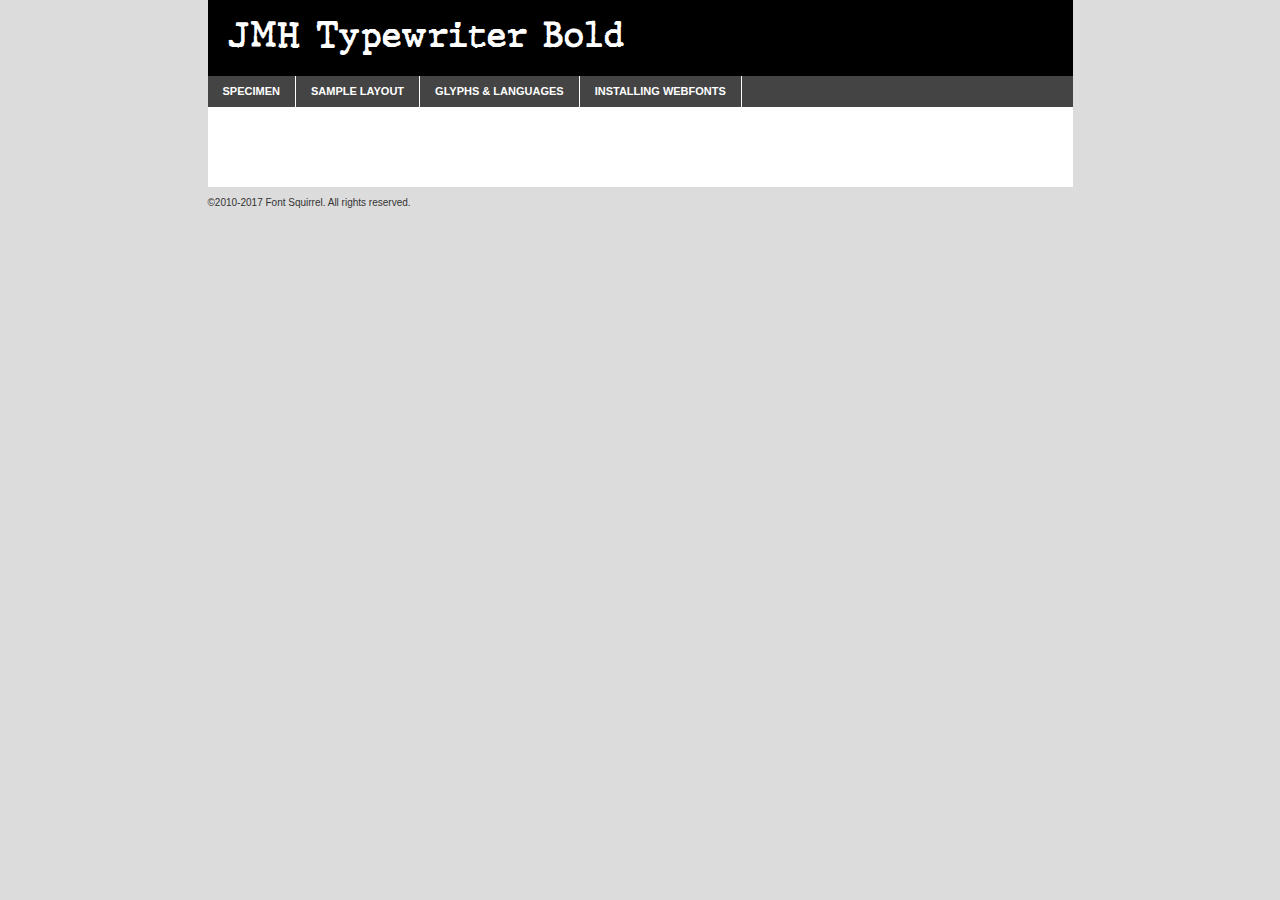
<file: fonts/jmh-typewriter-bold-demo.html>
<!DOCTYPE html PUBLIC "-//W3C//DTD XHTML 1.0 Transitional//EN"
        "http://www.w3.org/TR/xhtml1/DTD/xhtml1-transitional.dtd">

<html xmlns="http://www.w3.org/1999/xhtml" xml:lang="en" lang="en">
<head>
    <meta http-equiv="Content-Type" content="text/html; charset=utf-8"/>
    <script src="http://ajax.googleapis.com/ajax/libs/jquery/1.7.2/jquery.min.js" type="text/javascript" charset="utf-8"></script>
    <script type="text/javascript">
		(function($) {
			$.fn.easyTabs = function(option) {
				var param = jQuery.extend({ fadeSpeed: 'fast', defaultContent: 1, activeClass: 'active' }, option);
				$(this).each(function() {
					var thisId = '#' + this.id;
					if ( param.defaultContent == '' )
					{
						param.defaultContent = 1;
					}
					if ( typeof param.defaultContent == 'number' )
					{
						var defaultTab = $(thisId + ' .tabs li:eq(' + (param.defaultContent - 1) + ') a').attr('href').substr(1);
					}
					else
					{
						var defaultTab = param.defaultContent;
					}
					$(thisId + ' .tabs li a').each(function() {
						var tabToHide = $(this).attr('href').substr(1);
						$('#' + tabToHide).addClass('easytabs-tab-content');
					});
					hideAll();
					changeContent(defaultTab);

					function hideAll() {$(thisId + ' .easytabs-tab-content').hide();}

					function changeContent(tabId)
					{
						hideAll();
						$(thisId + ' .tabs li').removeClass(param.activeClass);
						$(thisId + ' .tabs li a[href=#' + tabId + ']').closest('li').addClass(param.activeClass);
						if ( param.fadeSpeed != 'none' )
						{
							$(thisId + ' #' + tabId).fadeIn(param.fadeSpeed);
						}
						else
						{
							$(thisId + ' #' + tabId).show();
						}
					}

					$(thisId + ' .tabs li').click(function() {
						var tabId = $(this).find('a').attr('href').substr(1);
						changeContent(tabId);
						return false;
					});
				});
			}
		})(jQuery);
    </script>
    <link rel="stylesheet" href="specimen_files/specimen_stylesheet.css" type="text/css" charset="utf-8"/>
    <link rel="stylesheet" href="stylesheet.css" type="text/css" charset="utf-8"/>

    <style type="text/css">
        		body {
			font-family: 'jmh_typewriterbold';
        		}

            </style>

    <title>JMH Typewriter Bold Specimen</title>


    <script type="text/javascript" charset="utf-8">
		$(document).ready(function() {
			$('#container').easyTabs({ defaultContent: 1 });
		});
    </script>
</head>

<body>
<div id="container">
    <div id="header">
		JMH Typewriter Bold    </div>
    <ul class="tabs">
        <li><a href="#specimen">Specimen</a></li>
        <li><a href="#layout">Sample Layout</a></li>
		        <li><a href="#glyphs">Glyphs &amp; Languages</a></li>
        <li><a href="#installing">Installing Webfonts</a></li>

    </ul>

    <div id="main_content">


        <div id="specimen">

            <div class="section">
                <div class="grid12 firstcol">
                    <div class="huge">AaBb</div>
                </div>
            </div>

            <div class="section">
                <div class="glyph_range">A&#x200B;B&#x200b;C&#x200b;D&#x200b;E&#x200b;F&#x200b;G&#x200b;H&#x200b;I&#x200b;J&#x200b;K&#x200b;L&#x200b;M&#x200b;N&#x200b;O&#x200b;P&#x200b;Q&#x200b;R&#x200b;S&#x200b;T&#x200b;U&#x200b;V&#x200b;W&#x200b;X&#x200b;Y&#x200b;Z&#x200b;a&#x200b;b&#x200b;c&#x200b;d&#x200b;e&#x200b;f&#x200b;g&#x200b;h&#x200b;i&#x200b;j&#x200b;k&#x200b;l&#x200b;m&#x200b;n&#x200b;o&#x200b;p&#x200b;q&#x200b;r&#x200b;s&#x200b;t&#x200b;u&#x200b;v&#x200b;w&#x200b;x&#x200b;y&#x200b;z&#x200b;1&#x200b;2&#x200b;3&#x200b;4&#x200b;5&#x200b;6&#x200b;7&#x200b;8&#x200b;9&#x200b;0&#x200b;&amp;&#x200b;.&#x200b;,&#x200b;?&#x200b;!&#x200b;&#64;&#x200b;(&#x200b;)&#x200b;#&#x200b;$&#x200b;%&#x200b;*&#x200b;+&#x200b;-&#x200b;=&#x200b;:&#x200b;;</div>
            </div>
            <div class="section">
                <div class="grid12 firstcol">
                    <table class="sample_table">
                        <tr>
                            <td>10</td>
                            <td class="size10">abcdefghijklmnopqrstuvwxyzABCDEFGHIJKLMNOPQRSTUVWXYZ0123456789abcdefghijklmnopqrstuvwxyzABCDEFGHIJKLMNOPQRSTUVWXYZ0123456789abcdefghijklmnopqrstuvwxyzABCDEFGHIJKLMNOPQRSTUVWXYZ</td>
                        </tr>
                        <tr>
                            <td>11</td>
                            <td class="size11">abcdefghijklmnopqrstuvwxyzABCDEFGHIJKLMNOPQRSTUVWXYZ0123456789abcdefghijklmnopqrstuvwxyzABCDEFGHIJKLMNOPQRSTUVWXYZ0123456789abcdefghijklmnopqrstuvwxyzABCDEFGHIJKLMNOPQRSTUVWXYZ</td>
                        </tr>
                        <tr>
                            <td>12</td>
                            <td class="size12">abcdefghijklmnopqrstuvwxyzABCDEFGHIJKLMNOPQRSTUVWXYZ0123456789abcdefghijklmnopqrstuvwxyzABCDEFGHIJKLMNOPQRSTUVWXYZ0123456789abcdefghijklmnopqrstuvwxyzABCDEFGHIJKLMNOPQRSTUVWXYZ</td>
                        </tr>
                        <tr>
                            <td>13</td>
                            <td class="size13">abcdefghijklmnopqrstuvwxyzABCDEFGHIJKLMNOPQRSTUVWXYZ0123456789abcdefghijklmnopqrstuvwxyzABCDEFGHIJKLMNOPQRSTUVWXYZ0123456789abcdefghijklmnopqrstuvwxyzABCDEFGHIJKLMNOPQRSTUVWXYZ</td>
                        </tr>
                        <tr>
                            <td>14</td>
                            <td class="size14">abcdefghijklmnopqrstuvwxyzABCDEFGHIJKLMNOPQRSTUVWXYZ0123456789abcdefghijklmnopqrstuvwxyzABCDEFGHIJKLMNOPQRSTUVWXYZ0123456789abcdefghijklmnopqrstuvwxyzABCDEFGHIJKLMNOPQRSTUVWXYZ</td>
                        </tr>
                        <tr>
                            <td>16</td>
                            <td class="size16">abcdefghijklmnopqrstuvwxyzABCDEFGHIJKLMNOPQRSTUVWXYZ0123456789abcdefghijklmnopqrstuvwxyzABCDEFGHIJKLMNOPQRSTUVWXYZ</td>
                        </tr>
                        <tr>
                            <td>18</td>
                            <td class="size18">abcdefghijklmnopqrstuvwxyzABCDEFGHIJKLMNOPQRSTUVWXYZ0123456789abcdefghijklmnopqrstuvwxyzABCDEFGHIJKLMNOPQRSTUVWXYZ</td>
                        </tr>
                        <tr>
                            <td>20</td>
                            <td class="size20">abcdefghijklmnopqrstuvwxyzABCDEFGHIJKLMNOPQRSTUVWXYZ0123456789abcdefghijklmnopqrstuvwxyzABCDEFGHIJKLMNOPQRSTUVWXYZ</td>
                        </tr>
                        <tr>
                            <td>24</td>
                            <td class="size24">abcdefghijklmnopqrstuvwxyzABCDEFGHIJKLMNOPQRSTUVWXYZ0123456789abcdefghijklmnopqrstuvwxyzABCDEFGHIJKLMNOPQRSTUVWXYZ</td>
                        </tr>
                        <tr>
                            <td>30</td>
                            <td class="size30">abcdefghijklmnopqrstuvwxyzABCDEFGHIJKLMNOPQRSTUVWXYZ0123456789abcdefghijklmnopqrstuvwxyzABCDEFGHIJKLMNOPQRSTUVWXYZ</td>
                        </tr>
                        <tr>
                            <td>36</td>
                            <td class="size36">abcdefghijklmnopqrstuvwxyzABCDEFGHIJKLMNOPQRSTUVWXYZ0123456789abcdefghijklmnopqrstuvwxyzABCDEFGHIJKLMNOPQRSTUVWXYZ</td>
                        </tr>
                        <tr>
                            <td>48</td>
                            <td class="size48">abcdefghijklmnopqrstuvwxyzABCDEFGHIJKLMNOPQRSTUVWXYZ0123456789abcdefghijklmnopqrstuvwxyzABCDEFGHIJKLMNOPQRSTUVWXYZ</td>
                        </tr>
                        <tr>
                            <td>60</td>
                            <td class="size60">abcdefghijklmnopqrstuvwxyzABCDEFGHIJKLMNOPQRSTUVWXYZ0123456789abcdefghijklmnopqrstuvwxyzABCDEFGHIJKLMNOPQRSTUVWXYZ</td>
                        </tr>
                        <tr>
                            <td>72</td>
                            <td class="size72">abcdefghijklmnopqrstuvwxyzABCDEFGHIJKLMNOPQRSTUVWXYZ0123456789abcdefghijklmnopqrstuvwxyzABCDEFGHIJKLMNOPQRSTUVWXYZ</td>
                        </tr>
                        <tr>
                            <td>90</td>
                            <td class="size90">abcdefghijklmnopqrstuvwxyzABCDEFGHIJKLMNOPQRSTUVWXYZ0123456789abcdefghijklmnopqrstuvwxyzABCDEFGHIJKLMNOPQRSTUVWXYZ</td>
                        </tr>
                    </table>

                </div>

            </div>


            <div class="section" id="bodycomparison">


                <div id="xheight">
                    <div class="fontbody">&#x25FC;&#x25FC;&#x25FC;&#x25FC;&#x25FC;&#x25FC;&#x25FC;&#x25FC;&#x25FC;&#x25FC;&#x25FC;&#x25FC;&#x25FC;&#x25FC;&#x25FC;&#x25FC;&#x25FC;&#x25FC;&#x25FC;&#x25FC;&#x25FC;&#x25FC;&#x25FC;&#x25FC;&#x25FC;&#x25FC;&#x25FC;&#x25FC;&#x25FC;&#x25FC;&#x25FC;&#x25FC;&#x25FC;&#x25FC;&#x25FC;&#x25FC;&#x25FC;&#x25FC;&#x25FC;&#x25FC;&#x25FC;&#x25FC;&#x25FC;&#x25FC;&#x25FC;&#x25FC;&#x25FC;&#x25FC;&#x25FC;&#x25FC;&#x25FC;&#x25FC;&#x25FC;&#x25FC;&#x25FC;&#x25FC;&#x25FC;&#x25FC;&#x25FC;&#x25FC;&#x25FC;&#x25FC;&#x25FC;&#x25FC;&#x25FC;&#x25FC;&#x25FC;&#x25FC;&#x25FC;&#x25FC;&#x25FC;&#x25FC;&#x25FC;&#x25FC;&#x25FC;&#x25FC;&#x25FC;&#x25FC;&#x25FC;&#x25FC;&#x25FC;&#x25FC;&#x25FC;&#x25FC;&#x25FC;&#x25FC;&#x25FC;&#x25FC;&#x25FC;&#x25FC;&#x25FC;&#x25FC;&#x25FC;&#x25FC;&#x25FC;&#x25FC;&#x25FC;&#x25FC;&#x25FC;body</div>
                    <div class="arialbody">body</div>
                    <div class="verdanabody">body</div>
                    <div class="georgiabody">body</div>
                </div>
                <div class="fontbody" style="z-index:1">
                    body<span>JMH Typewriter Bold</span>
                </div>
                <div class="arialbody" style="z-index:1">
                    body<span>Arial</span>
                </div>
                <div class="verdanabody" style="z-index:1">
                    body<span>Verdana</span>
                </div>
                <div class="georgiabody" style="z-index:1">
                    body<span>Georgia</span>
                </div>


            </div>


            <div class="section psample psample_row1" id="">

                <div class="grid2 firstcol">
                    <p class="size10"><span>10.</span>Aenean lacinia bibendum nulla sed consectetur. Fusce dapibus, tellus ac cursus commodo, tortor mauris condimentum nibh, ut fermentum massa justo sit amet risus. Nullam id dolor id nibh ultricies vehicula ut id elit. Cum sociis natoque penatibus et magnis dis parturient montes, nascetur ridiculus mus. Nulla vitae elit libero, a pharetra augue.</p>

                </div>
                <div class="grid3">
                    <p class="size11"><span>11.</span>Aenean lacinia bibendum nulla sed consectetur. Fusce dapibus, tellus ac cursus commodo, tortor mauris condimentum nibh, ut fermentum massa justo sit amet risus. Nullam id dolor id nibh ultricies vehicula ut id elit. Cum sociis natoque penatibus et magnis dis parturient montes, nascetur ridiculus mus. Nulla vitae elit libero, a pharetra augue.</p>

                </div>
                <div class="grid3">
                    <p class="size12"><span>12.</span>Aenean lacinia bibendum nulla sed consectetur. Fusce dapibus, tellus ac cursus commodo, tortor mauris condimentum nibh, ut fermentum massa justo sit amet risus. Nullam id dolor id nibh ultricies vehicula ut id elit. Cum sociis natoque penatibus et magnis dis parturient montes, nascetur ridiculus mus. Nulla vitae elit libero, a pharetra augue.</p>

                </div>
                <div class="grid4">
                    <p class="size13"><span>13.</span>Aenean lacinia bibendum nulla sed consectetur. Fusce dapibus, tellus ac cursus commodo, tortor mauris condimentum nibh, ut fermentum massa justo sit amet risus. Nullam id dolor id nibh ultricies vehicula ut id elit. Cum sociis natoque penatibus et magnis dis parturient montes, nascetur ridiculus mus. Nulla vitae elit libero, a pharetra augue.</p>

                </div>
                <div class="white_blend"></div>

            </div>
            <div class="section psample psample_row2" id="">
                <div class="grid3 firstcol">
                    <p class="size14"><span>14.</span>Aenean lacinia bibendum nulla sed consectetur. Fusce dapibus, tellus ac cursus commodo, tortor mauris condimentum nibh, ut fermentum massa justo sit amet risus. Nullam id dolor id nibh ultricies vehicula ut id elit. Cum sociis natoque penatibus et magnis dis parturient montes, nascetur ridiculus mus. Nulla vitae elit libero, a pharetra augue.</p>

                </div>
                <div class="grid4">
                    <p class="size16"><span>16.</span>Aenean lacinia bibendum nulla sed consectetur. Fusce dapibus, tellus ac cursus commodo, tortor mauris condimentum nibh, ut fermentum massa justo sit amet risus. Nullam id dolor id nibh ultricies vehicula ut id elit. Cum sociis natoque penatibus et magnis dis parturient montes, nascetur ridiculus mus. Nulla vitae elit libero, a pharetra augue.</p>

                </div>
                <div class="grid5">
                    <p class="size18"><span>18.</span>Aenean lacinia bibendum nulla sed consectetur. Fusce dapibus, tellus ac cursus commodo, tortor mauris condimentum nibh, ut fermentum massa justo sit amet risus. Nullam id dolor id nibh ultricies vehicula ut id elit. Cum sociis natoque penatibus et magnis dis parturient montes, nascetur ridiculus mus. Nulla vitae elit libero, a pharetra augue.</p>

                </div>

                <div class="white_blend"></div>

            </div>

            <div class="section psample psample_row3" id="">
                <div class="grid5 firstcol">
                    <p class="size20"><span>20.</span>Aenean lacinia bibendum nulla sed consectetur. Fusce dapibus, tellus ac cursus commodo, tortor mauris condimentum nibh, ut fermentum massa justo sit amet risus. Nullam id dolor id nibh ultricies vehicula ut id elit. Cum sociis natoque penatibus et magnis dis parturient montes, nascetur ridiculus mus. Nulla vitae elit libero, a pharetra augue.</p>
                </div>
                <div class="grid7">
                    <p class="size24"><span>24.</span>Aenean lacinia bibendum nulla sed consectetur. Fusce dapibus, tellus ac cursus commodo, tortor mauris condimentum nibh, ut fermentum massa justo sit amet risus. Nullam id dolor id nibh ultricies vehicula ut id elit. Cum sociis natoque penatibus et magnis dis parturient montes, nascetur ridiculus mus. Nulla vitae elit libero, a pharetra augue.</p>
                </div>

                <div class="white_blend"></div>

            </div>

            <div class="section psample psample_row4" id="">
                <div class="grid12 firstcol">
                    <p class="size30"><span>30.</span>Aenean lacinia bibendum nulla sed consectetur. Fusce dapibus, tellus ac cursus commodo, tortor mauris condimentum nibh, ut fermentum massa justo sit amet risus. Nullam id dolor id nibh ultricies vehicula ut id elit. Cum sociis natoque penatibus et magnis dis parturient montes, nascetur ridiculus mus. Nulla vitae elit libero, a pharetra augue.</p>
                </div>
                <div class="white_blend"></div>

            </div>


            <div class="section psample psample_row1 fullreverse">
                <div class="grid2 firstcol">
                    <p class="size10"><span>10.</span>Aenean lacinia bibendum nulla sed consectetur. Fusce dapibus, tellus ac cursus commodo, tortor mauris condimentum nibh, ut fermentum massa justo sit amet risus. Nullam id dolor id nibh ultricies vehicula ut id elit. Cum sociis natoque penatibus et magnis dis parturient montes, nascetur ridiculus mus. Nulla vitae elit libero, a pharetra augue.</p>

                </div>
                <div class="grid3">
                    <p class="size11"><span>11.</span>Aenean lacinia bibendum nulla sed consectetur. Fusce dapibus, tellus ac cursus commodo, tortor mauris condimentum nibh, ut fermentum massa justo sit amet risus. Nullam id dolor id nibh ultricies vehicula ut id elit. Cum sociis natoque penatibus et magnis dis parturient montes, nascetur ridiculus mus. Nulla vitae elit libero, a pharetra augue.</p>

                </div>
                <div class="grid3">
                    <p class="size12"><span>12.</span>Aenean lacinia bibendum nulla sed consectetur. Fusce dapibus, tellus ac cursus commodo, tortor mauris condimentum nibh, ut fermentum massa justo sit amet risus. Nullam id dolor id nibh ultricies vehicula ut id elit. Cum sociis natoque penatibus et magnis dis parturient montes, nascetur ridiculus mus. Nulla vitae elit libero, a pharetra augue.</p>

                </div>
                <div class="grid4">
                    <p class="size13"><span>13.</span>Aenean lacinia bibendum nulla sed consectetur. Fusce dapibus, tellus ac cursus commodo, tortor mauris condimentum nibh, ut fermentum massa justo sit amet risus. Nullam id dolor id nibh ultricies vehicula ut id elit. Cum sociis natoque penatibus et magnis dis parturient montes, nascetur ridiculus mus. Nulla vitae elit libero, a pharetra augue.</p>

                </div>
                <div class="black_blend"></div>

            </div>

            <div class="section psample psample_row2 fullreverse">
                <div class="grid3 firstcol">
                    <p class="size14"><span>14.</span>Aenean lacinia bibendum nulla sed consectetur. Fusce dapibus, tellus ac cursus commodo, tortor mauris condimentum nibh, ut fermentum massa justo sit amet risus. Nullam id dolor id nibh ultricies vehicula ut id elit. Cum sociis natoque penatibus et magnis dis parturient montes, nascetur ridiculus mus. Nulla vitae elit libero, a pharetra augue.</p>

                </div>
                <div class="grid4">
                    <p class="size16"><span>16.</span>Aenean lacinia bibendum nulla sed consectetur. Fusce dapibus, tellus ac cursus commodo, tortor mauris condimentum nibh, ut fermentum massa justo sit amet risus. Nullam id dolor id nibh ultricies vehicula ut id elit. Cum sociis natoque penatibus et magnis dis parturient montes, nascetur ridiculus mus. Nulla vitae elit libero, a pharetra augue.</p>

                </div>
                <div class="grid5">
                    <p class="size18"><span>18.</span>Aenean lacinia bibendum nulla sed consectetur. Fusce dapibus, tellus ac cursus commodo, tortor mauris condimentum nibh, ut fermentum massa justo sit amet risus. Nullam id dolor id nibh ultricies vehicula ut id elit. Cum sociis natoque penatibus et magnis dis parturient montes, nascetur ridiculus mus. Nulla vitae elit libero, a pharetra augue.</p>

                </div>
                <div class="black_blend"></div>

            </div>

            <div class="section psample fullreverse psample_row3" id="">
                <div class="grid5 firstcol">
                    <p class="size20"><span>20.</span>Aenean lacinia bibendum nulla sed consectetur. Fusce dapibus, tellus ac cursus commodo, tortor mauris condimentum nibh, ut fermentum massa justo sit amet risus. Nullam id dolor id nibh ultricies vehicula ut id elit. Cum sociis natoque penatibus et magnis dis parturient montes, nascetur ridiculus mus. Nulla vitae elit libero, a pharetra augue.</p>
                </div>
                <div class="grid7">
                    <p class="size24"><span>24.</span>Aenean lacinia bibendum nulla sed consectetur. Fusce dapibus, tellus ac cursus commodo, tortor mauris condimentum nibh, ut fermentum massa justo sit amet risus. Nullam id dolor id nibh ultricies vehicula ut id elit. Cum sociis natoque penatibus et magnis dis parturient montes, nascetur ridiculus mus. Nulla vitae elit libero, a pharetra augue.</p>
                </div>

                <div class="black_blend"></div>

            </div>

            <div class="section psample fullreverse psample_row4" id="" style="border-bottom: 20px #000 solid;">
                <div class="grid12 firstcol">
                    <p class="size30"><span>30.</span>Aenean lacinia bibendum nulla sed consectetur. Fusce dapibus, tellus ac cursus commodo, tortor mauris condimentum nibh, ut fermentum massa justo sit amet risus. Nullam id dolor id nibh ultricies vehicula ut id elit. Cum sociis natoque penatibus et magnis dis parturient montes, nascetur ridiculus mus. Nulla vitae elit libero, a pharetra augue.</p>
                </div>
                <div class="black_blend"></div>

            </div>


        </div>

        <div id="layout">

            <div class="section">

                <div class="grid12 firstcol">
                    <h1>Lorem Ipsum Dolor</h1>
                    <h2>Etiam porta sem malesuada magna mollis euismod</h2>

                    <p class="byline">By <a href="#link">Aenean Lacinia</a></p>
                </div>
            </div>
            <div class="section">
                <div class="grid8 firstcol">
                    <p class="large">Donec sed odio dui. Morbi leo risus, porta ac consectetur ac, vestibulum at eros. Fusce dapibus, tellus ac cursus commodo, tortor mauris condimentum nibh, ut fermentum massa justo sit amet risus. </p>


                    <h3>Pellentesque ornare sem</h3>

                    <p>Maecenas sed diam eget risus varius blandit sit amet non magna. Maecenas faucibus mollis interdum. Donec ullamcorper nulla non metus auctor fringilla. Nullam id dolor id nibh ultricies vehicula ut id elit. Nullam id dolor id nibh ultricies vehicula ut id elit. </p>

                    <p>Aenean eu leo quam. Pellentesque ornare sem lacinia quam venenatis vestibulum. Lorem ipsum dolor sit amet, consectetur adipiscing elit. Cum sociis natoque penatibus et magnis dis parturient montes, nascetur ridiculus mus. </p>

                    <p>Nulla vitae elit libero, a pharetra augue. Praesent commodo cursus magna, vel scelerisque nisl consectetur et. Aenean lacinia bibendum nulla sed consectetur. </p>

                    <p>Nullam quis risus eget urna mollis ornare vel eu leo. Nullam quis risus eget urna mollis ornare vel eu leo. Maecenas sed diam eget risus varius blandit sit amet non magna. Donec ullamcorper nulla non metus auctor fringilla. </p>

                    <h3>Cras mattis consectetur</h3>

                    <p>Aenean eu leo quam. Pellentesque ornare sem lacinia quam venenatis vestibulum. Aenean lacinia bibendum nulla sed consectetur. Integer posuere erat a ante venenatis dapibus posuere velit aliquet. Cras mattis consectetur purus sit amet fermentum. </p>

                    <p>Nullam id dolor id nibh ultricies vehicula ut id elit. Nullam quis risus eget urna mollis ornare vel eu leo. Cras mattis consectetur purus sit amet fermentum.</p>
                </div>

                <div class="grid4 sidebar">

                    <div class="box reverse">
                        <p class="last">Nullam quis risus eget urna mollis ornare vel eu leo. Donec ullamcorper nulla non metus auctor fringilla. Cras mattis consectetur purus sit amet fermentum. Sed posuere consectetur est at lobortis. Lorem ipsum dolor sit amet, consectetur adipiscing elit. </p>
                    </div>

                    <p class="caption">Maecenas sed diam eget risus varius.</p>

                    <p>Vestibulum id ligula porta felis euismod semper. Integer posuere erat a ante venenatis dapibus posuere velit aliquet. Vestibulum id ligula porta felis euismod semper. Sed posuere consectetur est at lobortis. Maecenas sed diam eget risus varius blandit sit amet non magna. Fusce dapibus, tellus ac cursus commodo, tortor mauris condimentum nibh, ut fermentum massa justo sit amet risus. </p>


                    <p>Duis mollis, est non commodo luctus, nisi erat porttitor ligula, eget lacinia odio sem nec elit. Aenean lacinia bibendum nulla sed consectetur. Vivamus sagittis lacus vel augue laoreet rutrum faucibus dolor auctor. Aenean lacinia bibendum nulla sed consectetur. Nullam quis risus eget urna mollis ornare vel eu leo. </p>

                    <p>Praesent commodo cursus magna, vel scelerisque nisl consectetur et. Donec ullamcorper nulla non metus auctor fringilla. Maecenas faucibus mollis interdum. Fusce dapibus, tellus ac cursus commodo, tortor mauris condimentum nibh, ut fermentum massa justo sit amet risus. </p>

                </div>
            </div>

        </div>


		

        <div id="glyphs">
            <div class="section">
                <div class="grid12 firstcol">

                    <h1>Language Support</h1>
                    <p>The subset of JMH Typewriter Bold in this kit supports the following languages:<br/>

						Albanian, Basque, Breton, Chamorro, Danish, Dutch, English, Faroese, Finnish, French, Frisian, Galician, German, Icelandic, Italian, Malagasy, Norwegian, Portuguese, Spanish, Alsatian, Aragonese, Arapaho, Arrernte, Asturian, Aymara, Bislama, Cebuano, Corsican, Fijian, French_creole, Genoese, Gilbertese, Greenlandic, Haitian_creole, Hiligaynon, Hmong, Hopi, Ibanag, Iloko_ilokano, Indonesian, Interglossa_glosa, Interlingua, Irish_gaelic, Jerriais, Lojban, Lombard, Luxembourgeois, Manx, Mohawk, Norfolk_pitcairnese, Occitan, Oromo, Pangasinan, Papiamento, Piedmontese, Potawatomi, Rhaeto-romance, Romansh, Rotokas, Sami_lule, Samoan, Sardinian, Scots_gaelic, Seychelles_creole, Shona, Sicilian, Somali, Southern_ndebele, Swahili, Swati_swazi, Tagalog_filipino_pilipino, Tetum, Tok_pisin, Uyghur_latinized, Volapuk, Walloon, Warlpiri, Xhosa, Yapese, Zulu, Latinbasic, Ubasic, Demo                    </p>
                    <h1>Glyph Chart</h1>
                    <p>The subset of JMH Typewriter Bold in this kit includes all the glyphs listed below. Unicode entities are included above each glyph to help you insert individual characters into your layout.</p>
                    <div id="glyph_chart">

																																	                                <div><p>&amp;#13;</p>&#13;</div>
																				                                <div><p>&amp;#32;</p>&#32;</div>
																				                                <div><p>&amp;#33;</p>&#33;</div>
																				                                <div><p>&amp;#34;</p>&#34;</div>
																				                                <div><p>&amp;#35;</p>&#35;</div>
																				                                <div><p>&amp;#36;</p>&#36;</div>
																				                                <div><p>&amp;#37;</p>&#37;</div>
																				                                <div><p>&amp;#38;</p>&#38;</div>
																				                                <div><p>&amp;#39;</p>&#39;</div>
																				                                <div><p>&amp;#40;</p>&#40;</div>
																				                                <div><p>&amp;#41;</p>&#41;</div>
																				                                <div><p>&amp;#42;</p>&#42;</div>
																				                                <div><p>&amp;#43;</p>&#43;</div>
																				                                <div><p>&amp;#44;</p>&#44;</div>
																				                                <div><p>&amp;#45;</p>&#45;</div>
																				                                <div><p>&amp;#46;</p>&#46;</div>
																				                                <div><p>&amp;#47;</p>&#47;</div>
																				                                <div><p>&amp;#48;</p>&#48;</div>
																				                                <div><p>&amp;#49;</p>&#49;</div>
																				                                <div><p>&amp;#50;</p>&#50;</div>
																				                                <div><p>&amp;#51;</p>&#51;</div>
																				                                <div><p>&amp;#52;</p>&#52;</div>
																				                                <div><p>&amp;#53;</p>&#53;</div>
																				                                <div><p>&amp;#54;</p>&#54;</div>
																				                                <div><p>&amp;#55;</p>&#55;</div>
																				                                <div><p>&amp;#56;</p>&#56;</div>
																				                                <div><p>&amp;#57;</p>&#57;</div>
																				                                <div><p>&amp;#58;</p>&#58;</div>
																				                                <div><p>&amp;#59;</p>&#59;</div>
																				                                <div><p>&amp;#60;</p>&#60;</div>
																				                                <div><p>&amp;#61;</p>&#61;</div>
																				                                <div><p>&amp;#62;</p>&#62;</div>
																				                                <div><p>&amp;#63;</p>&#63;</div>
																				                                <div><p>&amp;#64;</p>&#64;</div>
																				                                <div><p>&amp;#65;</p>&#65;</div>
																				                                <div><p>&amp;#66;</p>&#66;</div>
																				                                <div><p>&amp;#67;</p>&#67;</div>
																				                                <div><p>&amp;#68;</p>&#68;</div>
																				                                <div><p>&amp;#69;</p>&#69;</div>
																				                                <div><p>&amp;#70;</p>&#70;</div>
																				                                <div><p>&amp;#71;</p>&#71;</div>
																				                                <div><p>&amp;#72;</p>&#72;</div>
																				                                <div><p>&amp;#73;</p>&#73;</div>
																				                                <div><p>&amp;#74;</p>&#74;</div>
																				                                <div><p>&amp;#75;</p>&#75;</div>
																				                                <div><p>&amp;#76;</p>&#76;</div>
																				                                <div><p>&amp;#77;</p>&#77;</div>
																				                                <div><p>&amp;#78;</p>&#78;</div>
																				                                <div><p>&amp;#79;</p>&#79;</div>
																				                                <div><p>&amp;#80;</p>&#80;</div>
																				                                <div><p>&amp;#81;</p>&#81;</div>
																				                                <div><p>&amp;#82;</p>&#82;</div>
																				                                <div><p>&amp;#83;</p>&#83;</div>
																				                                <div><p>&amp;#84;</p>&#84;</div>
																				                                <div><p>&amp;#85;</p>&#85;</div>
																				                                <div><p>&amp;#86;</p>&#86;</div>
																				                                <div><p>&amp;#87;</p>&#87;</div>
																				                                <div><p>&amp;#88;</p>&#88;</div>
																				                                <div><p>&amp;#89;</p>&#89;</div>
																				                                <div><p>&amp;#90;</p>&#90;</div>
																				                                <div><p>&amp;#91;</p>&#91;</div>
																				                                <div><p>&amp;#92;</p>&#92;</div>
																				                                <div><p>&amp;#93;</p>&#93;</div>
																				                                <div><p>&amp;#94;</p>&#94;</div>
																				                                <div><p>&amp;#95;</p>&#95;</div>
																				                                <div><p>&amp;#96;</p>&#96;</div>
																				                                <div><p>&amp;#97;</p>&#97;</div>
																				                                <div><p>&amp;#98;</p>&#98;</div>
																				                                <div><p>&amp;#99;</p>&#99;</div>
																				                                <div><p>&amp;#100;</p>&#100;</div>
																				                                <div><p>&amp;#101;</p>&#101;</div>
																				                                <div><p>&amp;#102;</p>&#102;</div>
																				                                <div><p>&amp;#103;</p>&#103;</div>
																				                                <div><p>&amp;#104;</p>&#104;</div>
																				                                <div><p>&amp;#105;</p>&#105;</div>
																				                                <div><p>&amp;#106;</p>&#106;</div>
																				                                <div><p>&amp;#107;</p>&#107;</div>
																				                                <div><p>&amp;#108;</p>&#108;</div>
																				                                <div><p>&amp;#109;</p>&#109;</div>
																				                                <div><p>&amp;#110;</p>&#110;</div>
																				                                <div><p>&amp;#111;</p>&#111;</div>
																				                                <div><p>&amp;#112;</p>&#112;</div>
																				                                <div><p>&amp;#113;</p>&#113;</div>
																				                                <div><p>&amp;#114;</p>&#114;</div>
																				                                <div><p>&amp;#115;</p>&#115;</div>
																				                                <div><p>&amp;#116;</p>&#116;</div>
																				                                <div><p>&amp;#117;</p>&#117;</div>
																				                                <div><p>&amp;#118;</p>&#118;</div>
																				                                <div><p>&amp;#119;</p>&#119;</div>
																				                                <div><p>&amp;#120;</p>&#120;</div>
																				                                <div><p>&amp;#121;</p>&#121;</div>
																				                                <div><p>&amp;#122;</p>&#122;</div>
																				                                <div><p>&amp;#123;</p>&#123;</div>
																				                                <div><p>&amp;#124;</p>&#124;</div>
																				                                <div><p>&amp;#125;</p>&#125;</div>
																				                                <div><p>&amp;#126;</p>&#126;</div>
																				                                <div><p>&amp;#160;</p>&#160;</div>
																				                                <div><p>&amp;#161;</p>&#161;</div>
																				                                <div><p>&amp;#162;</p>&#162;</div>
																				                                <div><p>&amp;#163;</p>&#163;</div>
																				                                <div><p>&amp;#164;</p>&#164;</div>
																				                                <div><p>&amp;#165;</p>&#165;</div>
																				                                <div><p>&amp;#166;</p>&#166;</div>
																				                                <div><p>&amp;#167;</p>&#167;</div>
																				                                <div><p>&amp;#168;</p>&#168;</div>
																				                                <div><p>&amp;#169;</p>&#169;</div>
																				                                <div><p>&amp;#170;</p>&#170;</div>
																				                                <div><p>&amp;#171;</p>&#171;</div>
																				                                <div><p>&amp;#172;</p>&#172;</div>
																				                                <div><p>&amp;#173;</p>&#173;</div>
																				                                <div><p>&amp;#174;</p>&#174;</div>
																				                                <div><p>&amp;#175;</p>&#175;</div>
																				                                <div><p>&amp;#176;</p>&#176;</div>
																				                                <div><p>&amp;#177;</p>&#177;</div>
																				                                <div><p>&amp;#178;</p>&#178;</div>
																				                                <div><p>&amp;#179;</p>&#179;</div>
																				                                <div><p>&amp;#180;</p>&#180;</div>
																				                                <div><p>&amp;#181;</p>&#181;</div>
																				                                <div><p>&amp;#182;</p>&#182;</div>
																				                                <div><p>&amp;#183;</p>&#183;</div>
																				                                <div><p>&amp;#184;</p>&#184;</div>
																				                                <div><p>&amp;#185;</p>&#185;</div>
																				                                <div><p>&amp;#186;</p>&#186;</div>
																				                                <div><p>&amp;#187;</p>&#187;</div>
																				                                <div><p>&amp;#188;</p>&#188;</div>
																				                                <div><p>&amp;#189;</p>&#189;</div>
																				                                <div><p>&amp;#190;</p>&#190;</div>
																				                                <div><p>&amp;#191;</p>&#191;</div>
																				                                <div><p>&amp;#192;</p>&#192;</div>
																				                                <div><p>&amp;#193;</p>&#193;</div>
																				                                <div><p>&amp;#194;</p>&#194;</div>
																				                                <div><p>&amp;#195;</p>&#195;</div>
																				                                <div><p>&amp;#196;</p>&#196;</div>
																				                                <div><p>&amp;#197;</p>&#197;</div>
																				                                <div><p>&amp;#198;</p>&#198;</div>
																				                                <div><p>&amp;#199;</p>&#199;</div>
																				                                <div><p>&amp;#200;</p>&#200;</div>
																				                                <div><p>&amp;#201;</p>&#201;</div>
																				                                <div><p>&amp;#202;</p>&#202;</div>
																				                                <div><p>&amp;#203;</p>&#203;</div>
																				                                <div><p>&amp;#204;</p>&#204;</div>
																				                                <div><p>&amp;#205;</p>&#205;</div>
																				                                <div><p>&amp;#206;</p>&#206;</div>
																				                                <div><p>&amp;#207;</p>&#207;</div>
																				                                <div><p>&amp;#208;</p>&#208;</div>
																				                                <div><p>&amp;#209;</p>&#209;</div>
																				                                <div><p>&amp;#210;</p>&#210;</div>
																				                                <div><p>&amp;#211;</p>&#211;</div>
																				                                <div><p>&amp;#212;</p>&#212;</div>
																				                                <div><p>&amp;#213;</p>&#213;</div>
																				                                <div><p>&amp;#214;</p>&#214;</div>
																				                                <div><p>&amp;#215;</p>&#215;</div>
																				                                <div><p>&amp;#216;</p>&#216;</div>
																				                                <div><p>&amp;#217;</p>&#217;</div>
																				                                <div><p>&amp;#218;</p>&#218;</div>
																				                                <div><p>&amp;#219;</p>&#219;</div>
																				                                <div><p>&amp;#220;</p>&#220;</div>
																				                                <div><p>&amp;#221;</p>&#221;</div>
																				                                <div><p>&amp;#222;</p>&#222;</div>
																				                                <div><p>&amp;#223;</p>&#223;</div>
																				                                <div><p>&amp;#224;</p>&#224;</div>
																				                                <div><p>&amp;#225;</p>&#225;</div>
																				                                <div><p>&amp;#226;</p>&#226;</div>
																				                                <div><p>&amp;#227;</p>&#227;</div>
																				                                <div><p>&amp;#228;</p>&#228;</div>
																				                                <div><p>&amp;#229;</p>&#229;</div>
																				                                <div><p>&amp;#230;</p>&#230;</div>
																				                                <div><p>&amp;#231;</p>&#231;</div>
																				                                <div><p>&amp;#232;</p>&#232;</div>
																				                                <div><p>&amp;#233;</p>&#233;</div>
																				                                <div><p>&amp;#234;</p>&#234;</div>
																				                                <div><p>&amp;#235;</p>&#235;</div>
																				                                <div><p>&amp;#236;</p>&#236;</div>
																				                                <div><p>&amp;#237;</p>&#237;</div>
																				                                <div><p>&amp;#238;</p>&#238;</div>
																				                                <div><p>&amp;#239;</p>&#239;</div>
																				                                <div><p>&amp;#240;</p>&#240;</div>
																				                                <div><p>&amp;#241;</p>&#241;</div>
																				                                <div><p>&amp;#242;</p>&#242;</div>
																				                                <div><p>&amp;#243;</p>&#243;</div>
																				                                <div><p>&amp;#244;</p>&#244;</div>
																				                                <div><p>&amp;#245;</p>&#245;</div>
																				                                <div><p>&amp;#246;</p>&#246;</div>
																				                                <div><p>&amp;#247;</p>&#247;</div>
																				                                <div><p>&amp;#248;</p>&#248;</div>
																				                                <div><p>&amp;#249;</p>&#249;</div>
																				                                <div><p>&amp;#250;</p>&#250;</div>
																				                                <div><p>&amp;#251;</p>&#251;</div>
																				                                <div><p>&amp;#252;</p>&#252;</div>
																				                                <div><p>&amp;#253;</p>&#253;</div>
																				                                <div><p>&amp;#254;</p>&#254;</div>
																				                                <div><p>&amp;#255;</p>&#255;</div>
																				                                <div><p>&amp;#338;</p>&#338;</div>
																				                                <div><p>&amp;#339;</p>&#339;</div>
																				                                <div><p>&amp;#376;</p>&#376;</div>
																				                                <div><p>&amp;#710;</p>&#710;</div>
																				                                <div><p>&amp;#732;</p>&#732;</div>
																				                                <div><p>&amp;#8192;</p>&#8192;</div>
																				                                <div><p>&amp;#8193;</p>&#8193;</div>
																				                                <div><p>&amp;#8194;</p>&#8194;</div>
																				                                <div><p>&amp;#8195;</p>&#8195;</div>
																				                                <div><p>&amp;#8196;</p>&#8196;</div>
																				                                <div><p>&amp;#8197;</p>&#8197;</div>
																				                                <div><p>&amp;#8198;</p>&#8198;</div>
																				                                <div><p>&amp;#8199;</p>&#8199;</div>
																				                                <div><p>&amp;#8200;</p>&#8200;</div>
																				                                <div><p>&amp;#8201;</p>&#8201;</div>
																				                                <div><p>&amp;#8202;</p>&#8202;</div>
																				                                <div><p>&amp;#8208;</p>&#8208;</div>
																				                                <div><p>&amp;#8209;</p>&#8209;</div>
																				                                <div><p>&amp;#8210;</p>&#8210;</div>
																				                                <div><p>&amp;#8211;</p>&#8211;</div>
																				                                <div><p>&amp;#8212;</p>&#8212;</div>
																				                                <div><p>&amp;#8216;</p>&#8216;</div>
																				                                <div><p>&amp;#8217;</p>&#8217;</div>
																				                                <div><p>&amp;#8218;</p>&#8218;</div>
																				                                <div><p>&amp;#8220;</p>&#8220;</div>
																				                                <div><p>&amp;#8221;</p>&#8221;</div>
																				                                <div><p>&amp;#8222;</p>&#8222;</div>
																				                                <div><p>&amp;#8226;</p>&#8226;</div>
																				                                <div><p>&amp;#8230;</p>&#8230;</div>
																				                                <div><p>&amp;#8239;</p>&#8239;</div>
																				                                <div><p>&amp;#8249;</p>&#8249;</div>
																				                                <div><p>&amp;#8250;</p>&#8250;</div>
																				                                <div><p>&amp;#8287;</p>&#8287;</div>
																				                                <div><p>&amp;#8364;</p>&#8364;</div>
																				                                <div><p>&amp;#8482;</p>&#8482;</div>
																				                                <div><p>&amp;#9724;</p>&#9724;</div>
																																													                    </div>
                </div>


            </div>
        </div>


        <div id="specs">

        </div>

        <div id="installing">
            <div class="section">
                <div class="grid7 firstcol">
                    <h1>Installing Webfonts</h1>

                    <p>Webfonts are supported by all major browser platforms but not all in the same way. There are currently four different font formats that must be included in order to target all browsers. This includes TTF, WOFF, EOT and SVG.</p>

                    <h2>1. Upload your webfonts</h2>
                    <p>You must upload your webfont kit to your website. They should be in or near the same directory as your CSS files.</p>

                    <h2>2. Include the webfont stylesheet</h2>
                    <p>A special CSS @font-face declaration helps the various browsers select the appropriate font it needs without causing you a bunch of headaches. Learn more about this syntax by reading the <a href="https://www.fontspring.com/blog/further-hardening-of-the-bulletproof-syntax">Fontspring blog post</a> about it. The code for it is as follows:</p>


                    <code>
                        @font-face{
                        font-family: 'MyWebFont';
                        src: url('WebFont.eot');
                        src: url('WebFont.eot?#iefix') format('embedded-opentype'),
                        url('WebFont.woff') format('woff'),
                        url('WebFont.ttf') format('truetype'),
                        url('WebFont.svg#webfont') format('svg');
                        }
                    </code>

                    <p>We've already gone ahead and generated the code for you. All you have to do is link to the stylesheet in your HTML, like this:</p>
                    <code>&lt;link rel=&quot;stylesheet&quot; href=&quot;stylesheet.css&quot; type=&quot;text/css&quot; charset=&quot;utf-8&quot; /&gt;</code>

                    <h2>3. Modify your own stylesheet</h2>
                    <p>To take advantage of your new fonts, you must tell your stylesheet to use them. Look at the original @font-face declaration above and find the property called "font-family." The name linked there will be what you use to reference the font. Prepend that webfont name to the font stack in the "font-family" property, inside the selector you want to change. For example:</p>
                    <code>p { font-family: 'WebFont', Arial, sans-serif; }</code>

                    <h2>4. Test</h2>
                    <p>Getting webfonts to work cross-browser <em>can</em> be tricky. Use the information in the sidebar to help you if you find that fonts aren't loading in a particular browser.</p>
                </div>

                <div class="grid5 sidebar">
                    <div class="box">
                        <h2>Troubleshooting<br/>Font-Face Problems</h2>
                        <p>Having trouble getting your webfonts to load in your new website? Here are some tips to sort out what might be the problem.</p>

                        <h3>Fonts not showing in any browser</h3>

                        <p>This sounds like you need to work on the plumbing. You either did not upload the fonts to the correct directory, or you did not link the fonts properly in the CSS. If you've confirmed that all this is correct and you still have a problem, take a look at your .htaccess file and see if requests are getting intercepted.</p>

                        <h3>Fonts not loading in iPhone or iPad</h3>

                        <p>The most common problem here is that you are serving the fonts from an IIS server. IIS refuses to serve files that have unknown MIME types. If that is the case, you must set the MIME type for SVG to "image/svg+xml" in the server settings. Follow these instructions from Microsoft if you need help.</p>

                        <h3>Fonts not loading in Firefox</h3>

                        <p>The primary reason for this failure? You are still using a version Firefox older than 3.5. So upgrade already! If that isn't it, then you are very likely serving fonts from a different domain. Firefox requires that all font assets be served from the same domain. Lastly it is possible that you need to add WOFF to your list of MIME types (if you are serving via IIS.)</p>

                        <h3>Fonts not loading in IE</h3>

                        <p>Are you looking at Internet Explorer on an actual Windows machine or are you cheating by using a service like Adobe BrowserLab? Many of these screenshot services do not render @font-face for IE. Best to test it on a real machine.</p>

                        <h3>Fonts not loading in IE9</h3>

                        <p>IE9, like Firefox, requires that fonts be served from the same domain as the website. Make sure that is the case.</p>
                    </div>
                </div>
            </div>

        </div>

    </div>
    <div id="footer">
        <p>&copy;2010-2017 Font Squirrel. All rights reserved.</p>
    </div>
</div>
</body>
</html>
</file>
<file: fonts/stylesheet.css>
/*! Generated by Font Squirrel (https://www.fontsquirrel.com) on August 17, 2022 */



@font-face {
    font-family: 'jmh_typewriterbold';
    src: url('jmh-typewriter-bold-webfont.woff2') format('woff2'),
         url('jmh-typewriter-bold-webfont.woff') format('woff');
    font-weight: normal;
    font-style: normal;

}
</file>
<file: fonts/specimen_files/specimen_stylesheet.css>
@import url('grid_12-825-55-15.css');

/*  
	CSS Reset by Eric Meyer - Released under Public Domain
    http://meyerweb.com/eric/tools/css/reset/
*/
html, body, div, span, applet, object, iframe,
h1, h2, h3, h4, h5, h6, p, blockquote, pre,
a, abbr, acronym, address, big, cite, code,
del, dfn, em, font, img, ins, kbd, q, s, samp,
small, strike, strong, sub, sup, tt, var,
b, u, i, center, dl, dt, dd, ol, ul, li,
fieldset, form, label, legend, table,
caption, tbody, tfoot, thead, tr, th, td {
	margin:         0;
	padding:        0;
	border:         0;
	outline:        0;
	font-size:      100%;
	vertical-align: baseline;
	background:     transparent;
}

body {
	line-height: 1;
}

ol, ul {
	list-style: none;
}

blockquote, q {
	quotes: none;
}

blockquote:before, blockquote:after,
q:before, q:after {
	content: '';
	content: none;
}

:focus {
	outline: 0;
}

ins {
	text-decoration: none;
}

del {
	text-decoration: line-through;
}

table {
	border-collapse: collapse;
	border-spacing:  0;
}


body {
	color:            #000;
	background-color: #dcdcdc;
}

a {
	text-decoration: none;
	color:           #1883ba;
}

h1 {
	font-size:     32px;
	font-weight:   normal;
	font-style:    normal;
	margin-bottom: 18px;
}

h2 {
	font-size: 18px;
}

#container {
	width:  865px;
	margin: 0px auto;
}


#header {
	padding:          20px;
	font-size:        36px;
	background-color: #000;
	color:            #fff;
}

#header span {
	color: #666;
}

#main_content {
	background-color: #fff;
	padding:          60px 20px 20px;
}


#footer p {
	margin:         0;
	padding-top:    10px;
	padding-bottom: 50px;
	color:          #333;
	font:           10px Arial, sans-serif;
}

.tabs {
	width:            100%;
	height:           31px;
	background-color: #444;
}

.tabs li {
	float:            left;
	margin:           0;
	overflow:         hidden;
	background-color: #444;
}

.tabs li a {
	display:         block;
	color:           #fff;
	text-decoration: none;
	font:            bold 11px/11px 'Arial';
	text-transform:  uppercase;
	padding:         10px 15px;
	border-right:    1px solid #fff;
}

.tabs li a:hover {
	background-color: #00b3ff;

}

.tabs li.active a {
	color:            #000;
	background-color: #fff;
}


div.huge {

	font-size:      300px;
	line-height:    1em;
	padding:        0;
	letter-spacing: -.02em;
	overflow:       hidden;
}

div.glyph_range {
	font-size:   72px;
	line-height: 1.1em;
}

.size10 {
	font-size: 10px;
}

.size11 {
	font-size: 11px;
}

.size12 {
	font-size: 12px;
}

.size13 {
	font-size: 13px;
}

.size14 {
	font-size: 14px;
}

.size16 {
	font-size: 16px;
}

.size18 {
	font-size: 18px;
}

.size20 {
	font-size: 20px;
}

.size24 {
	font-size: 24px;
}

.size30 {
	font-size: 30px;
}

.size36 {
	font-size: 36px;
}

.size48 {
	font-size: 48px;
}

.size60 {
	font-size: 60px;
}

.size72 {
	font-size: 72px;
}

.size90 {
	font-size: 90px;
}


.psample_row1 {
	height: 120px;
}

.psample_row1 {
	height: 120px;
}

.psample_row2 {
	height: 160px;
}

.psample_row3 {
	height: 160px;
}

.psample_row4 {
	height: 160px;
}

.psample {
	overflow: hidden;
	position: relative;
}

.psample p {
	line-height: 1.3em;
	display:     block;
	overflow:    hidden;
	margin:      0;
}

.psample span {
	margin-right: .5em;
}

.white_blend {
	width:            100%;
	height:           61px;
	background-image: url([data-uri]);
	position:         absolute;
	bottom:           0;
}

.black_blend {
	width:            100%;
	height:           61px;
	background-image: url([data-uri]);
	position:         absolute;
	bottom:           0;
}

.fullreverse {
	background:    #000 !important;
	color:         #fff !important;
	margin-left:   -20px;
	padding-left:  20px;
	margin-right:  -20px;
	padding-right: 20px;
	padding:       20px;
	margin-bottom: 0;
}


.sample_table td {
	padding-top:    3px;
	padding-bottom: 5px;
	padding-left:   5px;
	vertical-align: middle;
	line-height:    1.2em;
}

.sample_table td:first-child {
	background-color: #eee;
	text-align:       right;
	padding-right:    5px;
	padding-left:     0;
	padding:          5px;
	font:             11px/12px 'Courier New', Courier, mono;
}

code {
	white-space:      pre;
	background-color: #eee;
	display:          block;
	padding:          10px;
	margin-bottom:    18px;
	overflow:         auto;
}


.bottom, .last {
	margin-bottom:  0 !important;
	padding-bottom: 0 !important;
}

.box {
	padding:       18px;
	margin-bottom: 18px;
	background:    #eee;
}

.reverse, .reversed {
	background: #000 !important;
	color:      #fff !important;
	border:     none !important;
}

#bodycomparison {
	position:    relative;
	overflow:    hidden;
	font-size:   72px;
	height:      90px;
	white-space: nowrap;
}

#bodycomparison div {
	font-size:   72px;
	line-height: 90px;
	display:     inline;
	margin:      0 15px 0 0;
	padding:     0;
}

#bodycomparison div span {
	font:     10px Arial;
	position: absolute;
	left:     0;
}

#xheight {
	float:       none;
	position:    absolute;
	color:       #d9f3ff;
	font-size:   72px;
	line-height: 90px;
}

.fontbody {
	position: relative;
}

.arialbody {
	font-family: Arial;
	position:    relative;
}

.verdanabody {
	font-family: Verdana;
	position:    relative;
}

.georgiabody {
	font-family: Georgia;
	position:    relative;
}

/* @group Layout page
 */

#layout h1 {
	font-size:   36px;
	line-height: 42px;
	font-weight: normal;
	font-style:  normal;
}

#layout h2 {
	font-size:   24px;
	line-height: 23px;
	font-weight: normal;
	font-style:  normal;
}

#layout h3 {
	font-size:   22px;
	line-height: 1.4em;
	margin-top:  1em;
	font-weight: normal;
	font-style:  normal;
}


#layout p.byline {
	font-size:     12px;
	margin-top:    18px;
	line-height:   12px;
	margin-bottom: 0;
}

#layout p {
	font-size:     14px;
	line-height:   21px;
	margin-bottom: .5em;
}

#layout p.large {
	font-size:   18px;
	line-height: 26px;
}

#layout .sidebar p {
	font-size:   12px;
	line-height: 1.4em;
}

#layout p.caption {
	font-size:     10px;
	margin-top:    -16px;
	margin-bottom: 18px;
}

/* @end */

/* @group Glyphs */

#glyph_chart div {
	background-color: #d9f3ff;
	color:            black;
	float:            left;
	font-size:        36px;
	height:           1.2em;
	line-height:      1.2em;
	margin-bottom:    1px;
	margin-right:     1px;
	text-align:       center;
	width:            1.2em;
	position:         relative;
	padding:          .6em .2em .2em;
}

#glyph_chart div p {
	position:         absolute;
	left:             0;
	top:              0;
	display:          block;
	text-align:       center;
	font:             bold 9px Arial, sans-serif;
	background-color: #3a768f;
	width:            100%;
	color:            #fff;
	padding:          2px 0;
}


#glyphs h1 {
	font-family: Arial, sans-serif;
}

/* @end */

/* @group Installing */

#installing {
	font: 13px Arial, sans-serif;
}

#installing p,
#glyphs p {
	line-height:   1.2em;
	margin-bottom: 18px;
	font:          13px Arial, sans-serif;
}


#installing h3 {
	font-size:  15px;
	margin-top: 18px;
}

/* @end */

#rendering h1 {
	font-family: Arial, sans-serif;
}

.render_table td {
	font:           11px 'Courier New', Courier, mono;
	vertical-align: middle;
}
</file>
